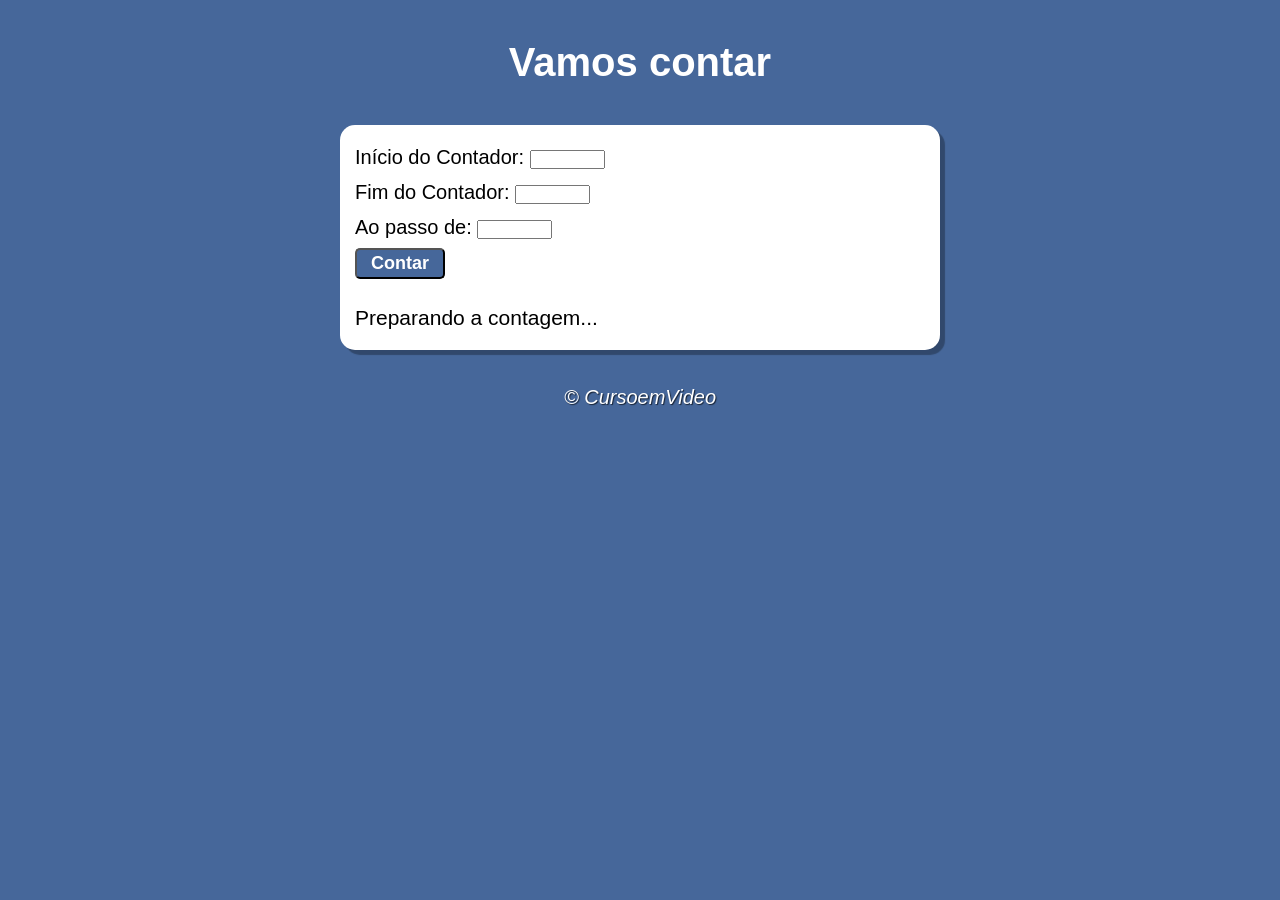
<file: exercicio-contador/index.html>
<!doctype html>
<html lang="pt-br">
  <head>
    <meta charset="UTF-8" />
    <meta name="viewport" content="width=device-width, initial-scale=1.0" />
    <title>Contador</title>
    <link rel="stylesheet" href="style.css" />
  </head>
  <body>
    <header>
      <h1 id="titulo">Vamos contar</h1>
    </header>
    <section>
      <div id="dados">
        <p>
          Início do Contador:
          <input type="number" name="txtini" id="txtini" min="0" />
        </p>
        <p>
          Fim do Contador:
          <input type="number" name="txtfim" id="txtfim" />
        </p>
        <p>
          Ao passo de:
          <input type="number" name="txtpas" id="txtpas" />
        </p>
        <p>
          <input type="button" value="Contar" id="botao" onclick="contar()" />
        </p>
      </div>
      <div id="res">Preparando a contagem...</div>
    </section>
    <footer>
      <p>&copy; CursoemVideo</p>
    </footer>
    <script src="scripts.js"></script>
  </body>
</html>
</file>
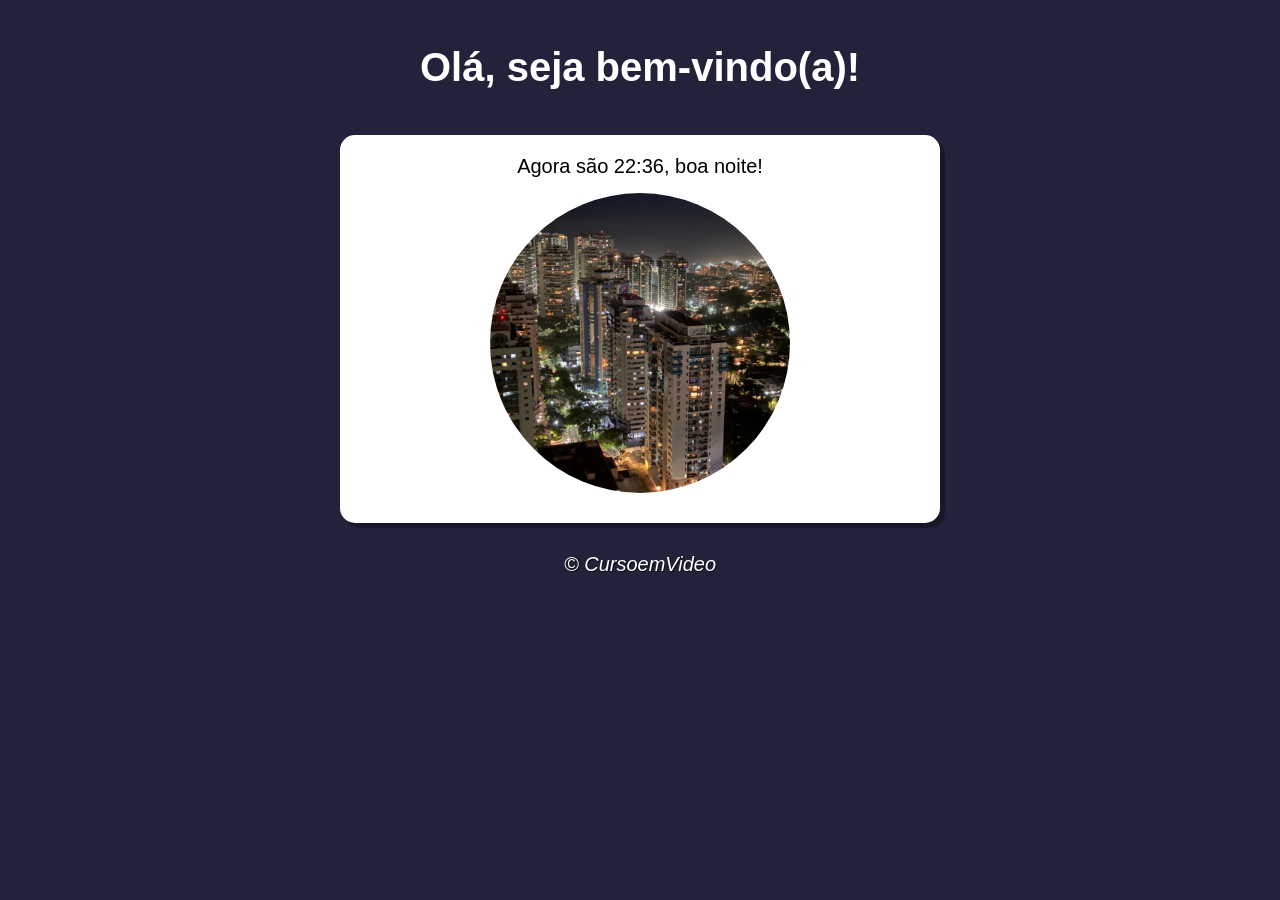
<file: exercicio-saudacao/index.html>
<!DOCTYPE html>
<html lang="pt-br">
<head>
    <meta charset="UTF-8">
    <meta name="viewport" content="width=device-width, initial-scale=1.0">
    <title>Praticando JS</title>
    <link rel="stylesheet" href="estilo.css">
</head>
<body onload="carregar()">
    <header>
        <h1 id="titulo">Olá, seja bem-vindo(a)!</h1>
    </header>
    <section>
        
        <div id="msg">
            
        </div>
        <div id="foto">
            <img id="imagem" src="imagens/noite.jpeg" alt="manha">
        </div>
    </section>
    <footer>
        <p>&copy; CursoemVideo</p>
    </footer>
    <script src="scripts.js"></script>
    
</body>
</html>
</file>
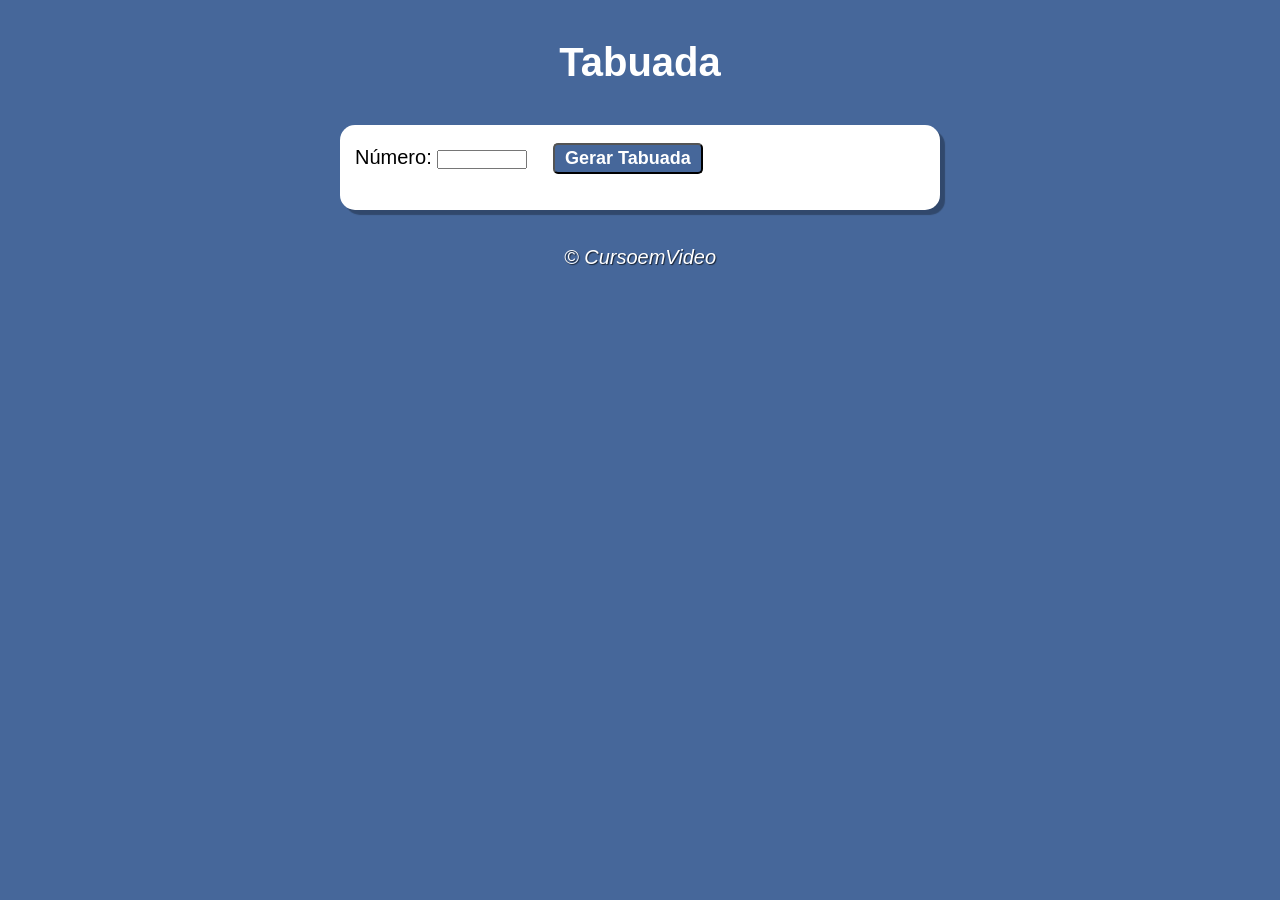
<file: exercicio-tabuada/index.html>
<!DOCTYPE html>
<html lang="pt-br">
<head>
    <meta charset="UTF-8">
    <meta name="viewport" content="width=device-width, initial-scale=1.0">
    <title>Tabuada</title>
    <link rel="stylesheet" href="style.css">
</head>
<body>
    <header>
        <h1 id="titulo">Tabuada</h1>
    </header>
    <section>
        <div>
            <p>Número:
                <input type="number" name="txtnum" id="txtnum">
                <input type="button" value="Gerar Tabuada" id="botao" onclick="gerar()">
            </p>

        </div>
        <div id="res">
            
        </div>
    </section>
    <footer>
        <p>&copy; CursoemVideo</p>
    </footer>
    <script src="scripts.js"></script>
</body>
</html>
</file>
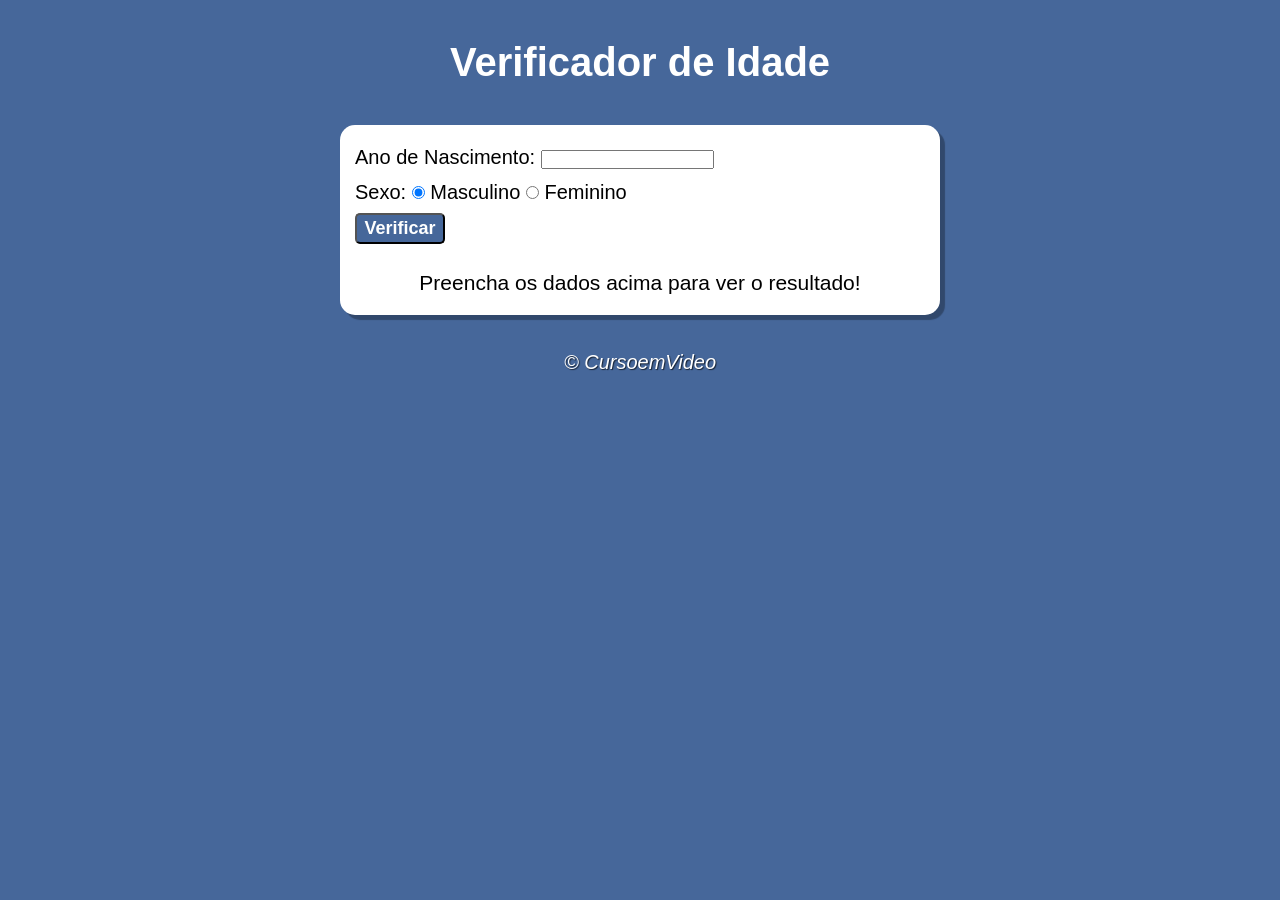
<file: exercicio-verificador/index.html>
<!DOCTYPE html>
<html lang="pt-br">
<head>
    <meta charset="UTF-8">
    <meta name="viewport" content="width=device-width, initial-scale=1.0">
    <title>Verificador</title>
    <link rel="stylesheet" href="style.css">
</head>
<body>
    <header>
        <h1 id="titulo">Verificador de Idade</h1>
    </header>
    <section>
        <div>
            <p>Ano de Nascimento:
                <input type="number" name="txtano" id="txtano" min="0">
            </p>
            <p>Sexo:
                <input type="radio" name="radsex" id="masc" checked>
                <label for="masc">Masculino</label>
                <input type="radio" name="radsex" id="fem">
                <label for="fem">Feminino</label>
            </p>
            <p>
                <input type="button" value="Verificar" id="botao" onclick="verificar()">
            </p>

        </div>
        <div id="res">
            Preencha os dados acima para ver o resultado!
        </div>
    </section>
    <footer>
        <p>&copy; CursoemVideo</p>
    </footer>
    <script src="scripts.js"></script>
</body>
</html>
</file>
<file: exercicio-contador/style.css>
@charset "UTF-8";

* {
  padding: 0;
  margin: 0;
  box-sizing: border-box;
}

body {
  min-height: 100vh;
  background-color: rgb(70, 103, 154);
  font: normal 15pt arial;
  line-height: 35px;

  display: flex;
  flex-direction: column;
}

header {
  text-align: center;
  padding: 30px 0;
  margin: 15px 0;
}

header h1 {
  color: white;
  font-size: clamp(30px, 5vw, 40px); /*(min, ideal, max)*/
}

section {
  background-color: white;
  padding: 15px;
  width: 85%;
  max-width: 600px;

  border-radius: 15px;
  box-shadow: 5px 5px 1px rgba(0, 0, 0, 0.297);

  margin: 0 auto;
}

input {
  width: 75px;
}

#botao {
  width: 90px;
  background-color: rgb(70, 103, 154);
  font-size: 18px;
  font-weight: bolder;
  color: white;
  padding: 3px;
  border-radius: 5px;
}

#botao:hover {
  cursor: pointer;
  background-color: #00599f;
}

#foto {
  text-align: center;
  padding: 10px;
  width: 100%;
  max-width: 300px;
  aspect-ratio: 1;
  border-radius: 50%;
}

#res {
  font-size: clamp(15px, 3vw, 21px);
  padding-top: 20px;
}

footer {
  padding: 30px;
  color: white;
  text-align: center;
  font-style: italic;
  text-shadow: 1px 1px 1px rgba(0, 0, 0, 0.659);
}
</file>
<file: exercicio-saudacao/estilo.css>
@charset "UTF-8";

*{
    padding: 0;
    margin: 0;
    box-sizing: border-box;
}

body{
    min-height: 100vh;
    background-color: rgb(117, 170, 250);
    font: normal 15pt arial;

    display: flex;
    flex-direction: column;
}

header{
    text-align: center;
    padding: 30px 0;
    margin: 15px 0;
}

header h1{
    color: white;
    font-size: clamp(30px, 5vw, 40px); /*(min, ideal, max)*/
}

section{
    background-color: white;
    padding: 15px;
    width: 85%;
    max-width: 600px;

    border-radius: 15px;
    box-shadow: 5px 5px 1px rgba(0, 0, 0, 0.297);

    margin: 0 auto;
}

#msg{
    text-align: center;
    padding: 5px;
}

#foto{
    text-align: center;
    padding: 10px;
}

#imagem{
    width: 100%;
    max-width: 300px;
    aspect-ratio: 1;
    border-radius: 50%;
}

footer{
    padding: 30px;
    color: white;
    text-align: center;
    font-style: italic;
    text-shadow: 1px 1px 1px rgba(0, 0, 0, 0.659);
    
}
</file>
<file: exercicio-tabuada/style.css>
@charset "UTF-8";

*{
    padding: 0;
    margin: 0;
    box-sizing: border-box;
}

body{
    min-height: 100vh;
    background-color: rgb(70, 103, 154);
    font: normal 15pt arial;
    line-height: 35px;

    display: flex;
    flex-direction: column;
}

header{
    text-align: center;
    padding: 30px 0;
    margin: 15px 0;
}

header h1{
    color: white;
    font-size: clamp(30px, 5vw, 40px); /*(min, ideal, max)*/
}

section{
    background-color: white;
    padding: 15px;
    width: 85%;
    max-width: 600px;

    border-radius: 15px;
    box-shadow: 5px 5px 1px rgba(0, 0, 0, 0.297);

    margin: 0 auto;
}

input{
    width: 90px;
}

#botao{
    width: 150px;
    background-color: rgb(70, 103, 154);
    font-size: 18px;
    font-weight: bolder;
    color: white;
    margin-left: 20px;
    padding: 3px;
    border-radius: 5px;
}

#botao:hover{
    cursor: pointer;
    background-color: #00599F;
    
}

#foto{
    text-align: center;
    padding: 10px;
    width: 100%;
    max-width: 300px;
    aspect-ratio: 1;
    border-radius: 50%;
}

#res{
    font-size: clamp(15px, 3vw, 21px);
    padding-top: 20px;
}

footer{
    padding: 30px;
    color: white;
    text-align: center;
    font-style: italic;
    text-shadow: 1px 1px 1px rgba(0, 0, 0, 0.659);
    
}
</file>
<file: exercicio-verificador/style.css>
@charset "UTF-8";

*{
    padding: 0;
    margin: 0;
    box-sizing: border-box;
}

body{
    min-height: 100vh;
    background-color: rgb(70, 103, 154);
    font: normal 15pt arial;
    line-height: 35px;

    display: flex;
    flex-direction: column;
}

header{
    text-align: center;
    padding: 30px 0;
    margin: 15px 0;
}

header h1{
    color: white;
    font-size: clamp(30px, 5vw, 40px); /*(min, ideal, max)*/
}

section{
    background-color: white;
    padding: 15px;
    width: 85%;
    max-width: 600px;

    border-radius: 15px;
    box-shadow: 5px 5px 1px rgba(0, 0, 0, 0.297);

    margin: 0 auto;
}

#botao{
    width: 90px;
    background-color: rgb(70, 103, 154);
    font-size: 18px;
    font-weight: bolder;
    color: white;
    padding: 3px;
    border-radius: 5px;
}

#botao:hover{
    cursor: pointer;
    background-color: #00599F;
    
}

#foto{
    text-align: center;
    padding: 10px;
    width: 100%;
    max-width: 300px;
    aspect-ratio: 1;
    border-radius: 50%;
}

#res{
    font-size: clamp(15px, 3vw, 21px);
    text-align: center;
    padding-top: 20px;
}

footer{
    padding: 30px;
    color: white;
    text-align: center;
    font-style: italic;
    text-shadow: 1px 1px 1px rgba(0, 0, 0, 0.659);
    
}
</file>
